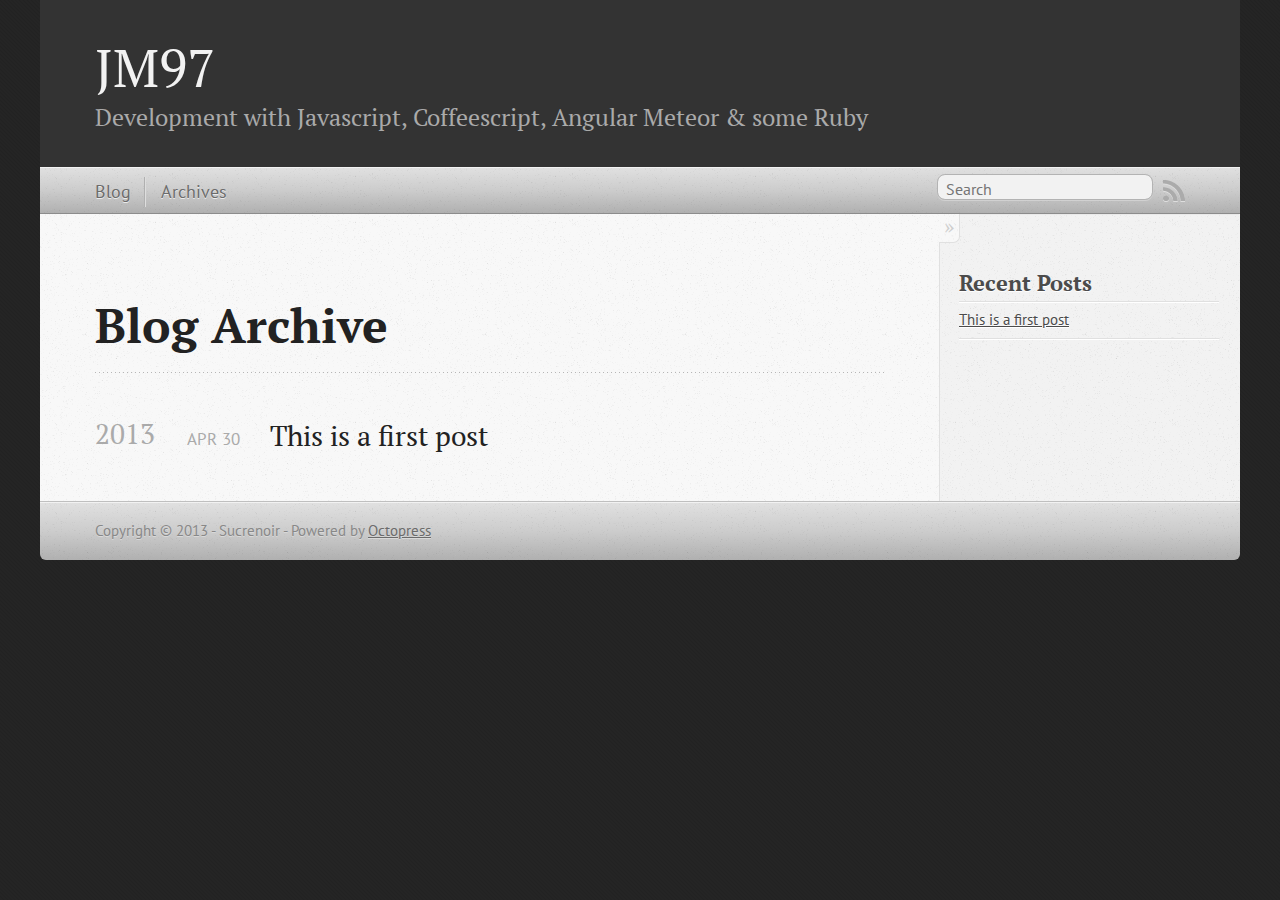
<file: blog/archives/index.html>
<!DOCTYPE html>
<!--[if IEMobile 7 ]><html class="no-js iem7"><![endif]-->
<!--[if lt IE 9]><html class="no-js lte-ie8"><![endif]-->
<!--[if (gt IE 8)|(gt IEMobile 7)|!(IEMobile)|!(IE)]><!--><html class="no-js" lang="en"><!--<![endif]-->
<head>
  <meta charset="utf-8">
  <title>Blog Archive - JM97</title>
  <meta name="author" content="Sucrenoir">

  
  <meta name="description" content=" Blog Archive 2013 This is a first post
Apr 30 2013 Recent Posts This is a first post ">
  

  <!-- http://t.co/dKP3o1e -->
  <meta name="HandheldFriendly" content="True">
  <meta name="MobileOptimized" content="320">
  <meta name="viewport" content="width=device-width, initial-scale=1">

  
  <link rel="canonical" href="http://iesta.github.io/blog/archives">
  <link href="/favicon.png" rel="icon">
  <link href="/stylesheets/screen.css" media="screen, projection" rel="stylesheet" type="text/css">
  <link href="/atom.xml" rel="alternate" title="JM97" type="application/atom+xml">
  <script src="/javascripts/modernizr-2.0.js"></script>
  <script src="//ajax.googleapis.com/ajax/libs/jquery/1.9.1/jquery.min.js"></script>
  <script>!window.jQuery && document.write(unescape('%3Cscript src="./javascripts/lib/jquery.min.js"%3E%3C/script%3E'))</script>
  <script src="/javascripts/octopress.js" type="text/javascript"></script>
  <!--Fonts from Google"s Web font directory at http://google.com/webfonts -->
<link href="http://fonts.googleapis.com/css?family=PT+Serif:regular,italic,bold,bolditalic" rel="stylesheet" type="text/css">
<link href="http://fonts.googleapis.com/css?family=PT+Sans:regular,italic,bold,bolditalic" rel="stylesheet" type="text/css">

  

</head>

<body   >
  <header role="banner"><hgroup>
  <h1><a href="/">JM97</a></h1>
  
    <h2>Development with Javascript, Coffeescript, Angular Meteor & some Ruby</h2>
  
</hgroup>

</header>
  <nav role="navigation"><ul class="subscription" data-subscription="rss">
  <li><a href="/atom.xml" rel="subscribe-rss" title="subscribe via RSS">RSS</a></li>
  
</ul>
  
<form action="http://google.com/search" method="get">
  <fieldset role="search">
    <input type="hidden" name="q" value="site:iesta.github.io" />
    <input class="search" type="text" name="q" results="0" placeholder="Search"/>
  </fieldset>
</form>
  
<ul class="main-navigation">
  <li><a href="/">Blog</a></li>
  <li><a href="/blog/archives">Archives</a></li>
</ul>

</nav>
  <div id="main">
    <div id="content">
      <div>
<article role="article">
  
  <header>
    <h1 class="entry-title">Blog Archive</h1>
    
  </header>
  
  <div id="blog-archives">



  
  <h2>2013</h2>

<article>
  
<h1><a href="/blog/2013/04/30/this-is-a-first-post/">This is a first post</a></h1>
<time datetime="2013-04-30T10:49:00+02:00" pubdate><span class='month'>Apr</span> <span class='day'>30</span> <span class='year'>2013</span></time>


</article>

</div>

  
</article>

</div>

<aside class="sidebar">
  
    <section>
  <h1>Recent Posts</h1>
  <ul id="recent_posts">
    
      <li class="post">
        <a href="/blog/2013/04/30/this-is-a-first-post/">This is a first post</a>
      </li>
    
  </ul>
</section>





  
</aside>


    </div>
  </div>
  <footer role="contentinfo"><p>
  Copyright &copy; 2013 - Sucrenoir -
  <span class="credit">Powered by <a href="http://octopress.org">Octopress</a></span>
</p>

</footer>
  







  <script type="text/javascript">
    (function(){
      var twitterWidgets = document.createElement('script');
      twitterWidgets.type = 'text/javascript';
      twitterWidgets.async = true;
      twitterWidgets.src = 'http://platform.twitter.com/widgets.js';
      document.getElementsByTagName('head')[0].appendChild(twitterWidgets);
    })();
  </script>





</body>
</html>
</file>
<file: stylesheets/screen.css>
html,body,div,span,applet,object,iframe,h1,h2,h3,h4,h5,h6,p,blockquote,pre,a,abbr,acronym,address,big,cite,code,del,dfn,em,img,ins,kbd,q,s,samp,small,strike,strong,sub,sup,tt,var,b,u,i,center,dl,dt,dd,ol,ul,li,fieldset,form,label,legend,table,caption,tbody,tfoot,thead,tr,th,td,article,aside,canvas,details,embed,figure,figcaption,footer,header,hgroup,menu,nav,output,ruby,section,summary,time,mark,audio,video{margin:0;padding:0;border:0;font:inherit;font-size:100%;vertical-align:baseline}html{line-height:1}ol,ul{list-style:none}table{border-collapse:collapse;border-spacing:0}caption,th,td{text-align:left;font-weight:normal;vertical-align:middle}q,blockquote{quotes:none}q:before,q:after,blockquote:before,blockquote:after{content:"";content:none}a img{border:none}article,aside,details,figcaption,figure,footer,header,hgroup,menu,nav,section,summary{display:block}article,aside,details,figcaption,figure,footer,header,hgroup,menu,nav,section,summary{display:block}a{color:#1863a1}a:visited{color:#751590}a:focus{color:#0181eb}a:hover{color:#0181eb}a:active{color:#01579f}aside.sidebar a{color:#1863a1}aside.sidebar a:focus{color:#0181eb}aside.sidebar a:hover{color:#0181eb}aside.sidebar a:active{color:#01579f}a{-webkit-transition:color 0.3s;-moz-transition:color 0.3s;-o-transition:color 0.3s;transition:color 0.3s}html{background:#252525 url('/images/line-tile.png?1367315190') top left}body>div{background:#f2f2f2 url('/images/noise.png?1367315190') top left;border-bottom:1px solid #bfbfbf}body>div>div{background:#f8f8f8 url('/images/noise.png?1367315190') top left;border-right:1px solid #e0e0e0}.heading,body>header h1,h1,h2,h3,h4,h5,h6{font-family:"PT Serif","Georgia","Helvetica Neue",Arial,sans-serif}.sans,body>header h2,article header p.meta,article>footer,#content .blog-index footer,html .gist .gist-file .gist-meta,#blog-archives a.category,#blog-archives time,aside.sidebar section,body>footer{font-family:"PT Sans","Helvetica Neue",Arial,sans-serif}.serif,body,#content .blog-index a[rel=full-article]{font-family:"PT Serif",Georgia,Times,"Times New Roman",serif}.mono,pre,code,tt,p code,li code{font-family:Menlo,Monaco,"Andale Mono","lucida console","Courier New",monospace}body>header h1{font-size:2.2em;font-family:"PT Serif","Georgia","Helvetica Neue",Arial,sans-serif;font-weight:normal;line-height:1.2em;margin-bottom:0.6667em}body>header h2{font-family:"PT Serif","Georgia","Helvetica Neue",Arial,sans-serif}body{line-height:1.5em;color:#222}h1{font-size:2.2em;line-height:1.2em}@media only screen and (min-width: 992px){body{font-size:1.15em}h1{font-size:2.6em;line-height:1.2em}}h1,h2,h3,h4,h5,h6{text-rendering:optimizelegibility;margin-bottom:1em;font-weight:bold}h2,section h1{font-size:1.5em}h3,section h2,section section h1{font-size:1.3em}h4,section h3,section section h2,section section section h1{font-size:1em}h5,section h4,section section h3{font-size:.9em}h6,section h5,section section h4,section section section h3{font-size:.8em}p,article blockquote,ul,ol{margin-bottom:1.5em}ul{list-style-type:disc}ul ul{list-style-type:circle;margin-bottom:0px}ul ul ul{list-style-type:square;margin-bottom:0px}ol{list-style-type:decimal}ol ol{list-style-type:lower-alpha;margin-bottom:0px}ol ol ol{list-style-type:lower-roman;margin-bottom:0px}ul,ul ul,ul ol,ol,ol ul,ol ol{margin-left:1.3em}ul ul,ul ol,ol ul,ol ol{margin-bottom:0em}strong{font-weight:bold}em{font-style:italic}sup,sub{font-size:0.8em;position:relative;display:inline-block}sup{top:-0.5em}sub{bottom:-0.5em}q{font-style:italic}q:before{content:"\201C"}q:after{content:"\201D"}em,dfn{font-style:italic}strong,dfn{font-weight:bold}del,s{text-decoration:line-through}abbr,acronym{border-bottom:1px dotted;cursor:help}sub,sup{line-height:0}hr{margin-bottom:0.2em}small{font-size:.8em}big{font-size:1.2em}article blockquote{font-style:italic;position:relative;font-size:1.2em;line-height:1.5em;padding-left:1em;border-left:4px solid rgba(170,170,170,0.5)}article blockquote cite{font-style:italic}article blockquote cite a{color:#aaa !important;word-wrap:break-word}article blockquote cite:before{content:'\2014';padding-right:.3em;padding-left:.3em;color:#aaa}@media only screen and (min-width: 992px){article blockquote{padding-left:1.5em;border-left-width:4px}}.pullquote-right:before,.pullquote-left:before{padding:0;border:none;content:attr(data-pullquote);float:right;width:45%;margin:.5em 0 1em 1.5em;position:relative;top:7px;font-size:1.4em;line-height:1.45em}.pullquote-left:before{float:left;margin:.5em 1.5em 1em 0}.force-wrap,article a,aside.sidebar a{white-space:-moz-pre-wrap;white-space:-pre-wrap;white-space:-o-pre-wrap;white-space:pre-wrap;word-wrap:break-word}.group,body>header,body>nav,body>footer,body #content>article,body #content>div>article,body #content>div>section,body div.pagination,aside.sidebar,#main,#content,.sidebar{*zoom:1}.group:after,body>header:after,body>nav:after,body>footer:after,body #content>article:after,body #content>div>article:after,body #content>div>section:after,body div.pagination:after,aside.sidebar:after,#main:after,#content:after,.sidebar:after{content:"";display:table;clear:both}body{-webkit-text-size-adjust:none;max-width:1200px;position:relative;margin:0 auto}body>header,body>nav,body>footer,body #content>article,body #content>div>article,body #content>div>section{padding-left:18px;padding-right:18px}@media only screen and (min-width: 480px){body>header,body>nav,body>footer,body #content>article,body #content>div>article,body #content>div>section{padding-left:25px;padding-right:25px}}@media only screen and (min-width: 768px){body>header,body>nav,body>footer,body #content>article,body #content>div>article,body #content>div>section{padding-left:35px;padding-right:35px}}@media only screen and (min-width: 992px){body>header,body>nav,body>footer,body #content>article,body #content>div>article,body #content>div>section{padding-left:55px;padding-right:55px}}body div.pagination{margin-left:18px;margin-right:18px}@media only screen and (min-width: 480px){body div.pagination{margin-left:25px;margin-right:25px}}@media only screen and (min-width: 768px){body div.pagination{margin-left:35px;margin-right:35px}}@media only screen and (min-width: 992px){body div.pagination{margin-left:55px;margin-right:55px}}body>header{font-size:1em;padding-top:1.5em;padding-bottom:1.5em}#content{overflow:hidden}#content>div,#content>article{width:100%}aside.sidebar{float:none;padding:0 18px 1px;background-color:#f7f7f7;border-top:1px solid #e0e0e0}.flex-content,article img,article video,article .flash-video,aside.sidebar img{max-width:100%;height:auto}.basic-alignment.left,article img.left,article video.left,article .left.flash-video,aside.sidebar img.left{float:left;margin-right:1.5em}.basic-alignment.right,article img.right,article video.right,article .right.flash-video,aside.sidebar img.right{float:right;margin-left:1.5em}.basic-alignment.center,article img.center,article video.center,article .center.flash-video,aside.sidebar img.center{display:block;margin:0 auto 1.5em}.basic-alignment.left,article img.left,article video.left,article .left.flash-video,aside.sidebar img.left,.basic-alignment.right,article img.right,article video.right,article .right.flash-video,aside.sidebar img.right{margin-bottom:.8em}.toggle-sidebar,.no-sidebar .toggle-sidebar{display:none}@media only screen and (min-width: 750px){body.sidebar-footer aside.sidebar{float:none;width:auto;clear:left;margin:0;padding:0 35px 1px;background-color:#f7f7f7;border-top:1px solid #eaeaea}body.sidebar-footer aside.sidebar section.odd,body.sidebar-footer aside.sidebar section.even{float:left;width:48%}body.sidebar-footer aside.sidebar section.odd{margin-left:0}body.sidebar-footer aside.sidebar section.even{margin-left:4%}body.sidebar-footer aside.sidebar.thirds section{width:30%;margin-left:5%}body.sidebar-footer aside.sidebar.thirds section.first{margin-left:0;clear:both}}body.sidebar-footer #content{margin-right:0px}body.sidebar-footer .toggle-sidebar{display:none}@media only screen and (min-width: 550px){body>header{font-size:1em}}@media only screen and (min-width: 750px){aside.sidebar{float:none;width:auto;clear:left;margin:0;padding:0 35px 1px;background-color:#f7f7f7;border-top:1px solid #eaeaea}aside.sidebar section.odd,aside.sidebar section.even{float:left;width:48%}aside.sidebar section.odd{margin-left:0}aside.sidebar section.even{margin-left:4%}aside.sidebar.thirds section{width:30%;margin-left:5%}aside.sidebar.thirds section.first{margin-left:0;clear:both}}@media only screen and (min-width: 768px){body{-webkit-text-size-adjust:auto}body>header{font-size:1.2em}#main{padding:0;margin:0 auto}#content{overflow:visible;margin-right:240px;position:relative}.no-sidebar #content{margin-right:0;border-right:0}.collapse-sidebar #content{margin-right:20px}#content>div,#content>article{padding-top:17.5px;padding-bottom:17.5px;float:left}aside.sidebar{width:210px;padding:0 15px 15px;background:none;clear:none;float:left;margin:0 -100% 0 0}aside.sidebar section{width:auto;margin-left:0}aside.sidebar section.odd,aside.sidebar section.even{float:none;width:auto;margin-left:0}.collapse-sidebar aside.sidebar{float:none;width:auto;clear:left;margin:0;padding:0 35px 1px;background-color:#f7f7f7;border-top:1px solid #eaeaea}.collapse-sidebar aside.sidebar section.odd,.collapse-sidebar aside.sidebar section.even{float:left;width:48%}.collapse-sidebar aside.sidebar section.odd{margin-left:0}.collapse-sidebar aside.sidebar section.even{margin-left:4%}.collapse-sidebar aside.sidebar.thirds section{width:30%;margin-left:5%}.collapse-sidebar aside.sidebar.thirds section.first{margin-left:0;clear:both}}@media only screen and (min-width: 992px){body>header{font-size:1.3em}#content{margin-right:300px}#content>div,#content>article{padding-top:27.5px;padding-bottom:27.5px}aside.sidebar{width:260px;padding:1.2em 20px 20px}.collapse-sidebar aside.sidebar{padding-left:55px;padding-right:55px}}@media only screen and (min-width: 768px){ul,ol{margin-left:0}}body>header{background:#333}body>header h1{display:inline-block;margin:0}body>header h1 a,body>header h1 a:visited,body>header h1 a:hover{color:#f2f2f2;text-decoration:none}body>header h2{margin:.2em 0 0;font-size:1em;color:#aaa;font-weight:normal}body>nav{position:relative;background-color:#ccc;background:url('/images/noise.png?1367315190'),-webkit-gradient(linear, 50% 0%, 50% 100%, color-stop(0%, #e0e0e0), color-stop(50%, #cccccc), color-stop(100%, #b0b0b0));background:url('/images/noise.png?1367315190'),-webkit-linear-gradient(#e0e0e0,#cccccc,#b0b0b0);background:url('/images/noise.png?1367315190'),-moz-linear-gradient(#e0e0e0,#cccccc,#b0b0b0);background:url('/images/noise.png?1367315190'),-o-linear-gradient(#e0e0e0,#cccccc,#b0b0b0);background:url('/images/noise.png?1367315190'),linear-gradient(#e0e0e0,#cccccc,#b0b0b0);border-top:1px solid #f2f2f2;border-bottom:1px solid #8c8c8c;padding-top:.35em;padding-bottom:.35em}body>nav form{-webkit-background-clip:padding;-moz-background-clip:padding;background-clip:padding-box;margin:0;padding:0}body>nav form .search{padding:.3em .5em 0;font-size:.85em;font-family:"PT Sans","Helvetica Neue",Arial,sans-serif;line-height:1.1em;width:95%;-webkit-border-radius:0.5em;-moz-border-radius:0.5em;-ms-border-radius:0.5em;-o-border-radius:0.5em;border-radius:0.5em;-webkit-background-clip:padding;-moz-background-clip:padding;background-clip:padding-box;-webkit-box-shadow:#d1d1d1 0 1px;-moz-box-shadow:#d1d1d1 0 1px;box-shadow:#d1d1d1 0 1px;background-color:#f2f2f2;border:1px solid #b3b3b3;color:#888}body>nav form .search:focus{color:#444;border-color:#80b1df;-webkit-box-shadow:#80b1df 0 0 4px,#80b1df 0 0 3px inset;-moz-box-shadow:#80b1df 0 0 4px,#80b1df 0 0 3px inset;box-shadow:#80b1df 0 0 4px,#80b1df 0 0 3px inset;background-color:#fff;outline:none}body>nav fieldset[role=search]{float:right;width:48%}body>nav fieldset.mobile-nav{float:left;width:48%}body>nav fieldset.mobile-nav select{width:100%;font-size:.8em;border:1px solid #888}body>nav ul{display:none}@media only screen and (min-width: 550px){body>nav{font-size:.9em}body>nav ul{margin:0;padding:0;border:0;overflow:hidden;*zoom:1;float:left;display:block;padding-top:.15em}body>nav ul li{list-style-image:none;list-style-type:none;margin-left:0;white-space:nowrap;display:inline;float:left;padding-left:0;padding-right:0}body>nav ul li:first-child,body>nav ul li.first{padding-left:0}body>nav ul li:last-child{padding-right:0}body>nav ul li.last{padding-right:0}body>nav ul.subscription{margin-left:.8em;float:right}body>nav ul.subscription li:last-child a{padding-right:0}body>nav ul li{margin:0}body>nav a{color:#6b6b6b;font-family:"PT Sans","Helvetica Neue",Arial,sans-serif;text-shadow:#ebebeb 0 1px;float:left;text-decoration:none;font-size:1.1em;padding:.1em 0;line-height:1.5em}body>nav a:visited{color:#6b6b6b}body>nav a:hover{color:#2b2b2b}body>nav li+li{border-left:1px solid #b0b0b0;margin-left:.8em}body>nav li+li a{padding-left:.8em;border-left:1px solid #dedede}body>nav form{float:right;text-align:left;padding-left:.8em;width:175px}body>nav form .search{width:93%;font-size:.95em;line-height:1.2em}body>nav ul[data-subscription$=email]+form{width:97px}body>nav ul[data-subscription$=email]+form .search{width:91%}body>nav fieldset.mobile-nav{display:none}body>nav fieldset[role=search]{width:99%}}@media only screen and (min-width: 992px){body>nav form{width:215px}body>nav ul[data-subscription$=email]+form{width:147px}}.no-placeholder body>nav .search{background:#f2f2f2 url('/images/search.png?1367315190') 0.3em 0.25em no-repeat;text-indent:1.3em}@media only screen and (min-width: 550px){.maskImage body>nav ul[data-subscription$=email]+form{width:123px}}@media only screen and (min-width: 992px){.maskImage body>nav ul[data-subscription$=email]+form{width:173px}}.maskImage ul.subscription{position:relative;top:.2em}.maskImage ul.subscription li,.maskImage ul.subscription a{border:0;padding:0}.maskImage a[rel=subscribe-rss]{position:relative;top:0px;text-indent:-999999em;background-color:#dedede;border:0;padding:0}.maskImage a[rel=subscribe-rss],.maskImage a[rel=subscribe-rss]:after{-webkit-mask-image:url('/images/rss.png?1367315190');-moz-mask-image:url('/images/rss.png?1367315190');-ms-mask-image:url('/images/rss.png?1367315190');-o-mask-image:url('/images/rss.png?1367315190');mask-image:url('/images/rss.png?1367315190');-webkit-mask-repeat:no-repeat;-moz-mask-repeat:no-repeat;-ms-mask-repeat:no-repeat;-o-mask-repeat:no-repeat;mask-repeat:no-repeat;width:22px;height:22px}.maskImage a[rel=subscribe-rss]:after{content:"";position:absolute;top:-1px;left:0;background-color:#ababab}.maskImage a[rel=subscribe-rss]:hover:after{background-color:#9e9e9e}.maskImage a[rel=subscribe-email]{position:relative;top:0px;text-indent:-999999em;background-color:#dedede;border:0;padding:0}.maskImage a[rel=subscribe-email],.maskImage a[rel=subscribe-email]:after{-webkit-mask-image:url('/images/email.png?1367315190');-moz-mask-image:url('/images/email.png?1367315190');-ms-mask-image:url('/images/email.png?1367315190');-o-mask-image:url('/images/email.png?1367315190');mask-image:url('/images/email.png?1367315190');-webkit-mask-repeat:no-repeat;-moz-mask-repeat:no-repeat;-ms-mask-repeat:no-repeat;-o-mask-repeat:no-repeat;mask-repeat:no-repeat;width:28px;height:22px}.maskImage a[rel=subscribe-email]:after{content:"";position:absolute;top:-1px;left:0;background-color:#ababab}.maskImage a[rel=subscribe-email]:hover:after{background-color:#9e9e9e}article{padding-top:1em}article header{position:relative;padding-top:2em;padding-bottom:1em;margin-bottom:1em;background:url('[data-uri]') bottom left repeat-x}article header h1{margin:0}article header h1 a{text-decoration:none}article header h1 a:hover{text-decoration:underline}article header p{font-size:.9em;color:#aaa;margin:0}article header p.meta{text-transform:uppercase;position:absolute;top:0}@media only screen and (min-width: 768px){article header{margin-bottom:1.5em;padding-bottom:1em;background:url('[data-uri]') bottom left repeat-x}}article h2{padding-top:0.8em;background:url('[data-uri]') top left repeat-x}.entry-content article h2:first-child,article header+h2{padding-top:0}article h2:first-child,article header+h2{background:none}article .feature{padding-top:.5em;margin-bottom:1em;padding-bottom:1em;background:url('[data-uri]') bottom left repeat-x;font-size:2.0em;font-style:italic;line-height:1.3em}article img,article video,article .flash-video{-webkit-border-radius:0.3em;-moz-border-radius:0.3em;-ms-border-radius:0.3em;-o-border-radius:0.3em;border-radius:0.3em;-webkit-box-shadow:rgba(0,0,0,0.15) 0 1px 4px;-moz-box-shadow:rgba(0,0,0,0.15) 0 1px 4px;box-shadow:rgba(0,0,0,0.15) 0 1px 4px;-webkit-box-sizing:border-box;-moz-box-sizing:border-box;box-sizing:border-box;border:#fff 0.5em solid}article video,article .flash-video{margin:0 auto 1.5em}article video{display:block;width:100%}article .flash-video>div{position:relative;display:block;padding-bottom:56.25%;padding-top:1px;height:0;overflow:hidden}article .flash-video>div iframe,article .flash-video>div object,article .flash-video>div embed{position:absolute;top:0;left:0;width:100%;height:100%}article>footer{padding-bottom:2.5em;margin-top:2em}article>footer p.meta{margin-bottom:.8em;font-size:.85em;clear:both;overflow:hidden}.blog-index article+article{background:url('[data-uri]') top left repeat-x}#content .blog-index{padding-top:0;padding-bottom:0}#content .blog-index article{padding-top:2em}#content .blog-index article header{background:none;padding-bottom:0}#content .blog-index article h1{font-size:2.2em}#content .blog-index article h1 a{color:inherit}#content .blog-index article h1 a:hover{color:#0181eb}#content .blog-index a[rel=full-article]{background:#ebebeb;display:inline-block;padding:.4em .8em;margin-right:.5em;text-decoration:none;color:#666;-webkit-transition:background-color 0.5s;-moz-transition:background-color 0.5s;-o-transition:background-color 0.5s;transition:background-color 0.5s}#content .blog-index a[rel=full-article]:hover{background:#0181eb;text-shadow:none;color:#f8f8f8}#content .blog-index footer{margin-top:1em}.separator,article>footer .byline+time:before,article>footer time+time:before,article>footer .comments:before,article>footer .byline ~ .categories:before{content:"\2022 ";padding:0 .4em 0 .2em;display:inline-block}#content div.pagination{text-align:center;font-size:.95em;position:relative;background:url('[data-uri]') top left repeat-x;padding-top:1.5em;padding-bottom:1.5em}#content div.pagination a{text-decoration:none;color:#aaa}#content div.pagination a.prev{position:absolute;left:0}#content div.pagination a.next{position:absolute;right:0}#content div.pagination a:hover{color:#0181eb}#content div.pagination a[href*=archive]:before,#content div.pagination a[href*=archive]:after{content:'\2014';padding:0 .3em}p.meta+.sharing{padding-top:1em;padding-left:0;background:url('[data-uri]') top left repeat-x}#fb-root{display:none}.highlight,html .gist .gist-file .gist-syntax .gist-highlight{border:1px solid #05232b !important}.highlight table td.code,html .gist .gist-file .gist-syntax .gist-highlight table td.code{width:100%}.highlight .line-numbers,html .gist .gist-file .gist-syntax .highlight .line_numbers{text-align:right;font-size:13px;line-height:1.45em;background:#073642 url('/images/noise.png?1367315190') top left !important;border-right:1px solid #00232c !important;-webkit-box-shadow:#083e4b -1px 0 inset;-moz-box-shadow:#083e4b -1px 0 inset;box-shadow:#083e4b -1px 0 inset;text-shadow:#021014 0 -1px;padding:.8em !important;-webkit-border-radius:0;-moz-border-radius:0;-ms-border-radius:0;-o-border-radius:0;border-radius:0}.highlight .line-numbers span,html .gist .gist-file .gist-syntax .highlight .line_numbers span{color:#586e75 !important}figure.code,.gist-file,pre{-webkit-box-shadow:rgba(0,0,0,0.06) 0 0 10px;-moz-box-shadow:rgba(0,0,0,0.06) 0 0 10px;box-shadow:rgba(0,0,0,0.06) 0 0 10px}figure.code .highlight pre,.gist-file .highlight pre,pre .highlight pre{-webkit-box-shadow:none;-moz-box-shadow:none;box-shadow:none}.gist .highlight *::-moz-selection,figure.code .highlight *::-moz-selection{background:#386774;color:inherit;text-shadow:#002b36 0 1px}.gist .highlight *::-webkit-selection,figure.code .highlight *::-webkit-selection{background:#386774;color:inherit;text-shadow:#002b36 0 1px}.gist .highlight *::selection,figure.code .highlight *::selection{background:#386774;color:inherit;text-shadow:#002b36 0 1px}html .gist .gist-file{margin-bottom:1.8em;position:relative;border:none;padding-top:26px !important}html .gist .gist-file .highlight{margin-bottom:0}html .gist .gist-file .gist-syntax{border-bottom:0 !important;background:none !important}html .gist .gist-file .gist-syntax .gist-highlight{background:#002b36 !important}html .gist .gist-file .gist-syntax .highlight pre{padding:0}html .gist .gist-file .gist-meta{padding:.6em 0.8em;border:1px solid #083e4b !important;color:#586e75;font-size:.7em !important;background:#073642 url('/images/noise.png?1367315190') top left;line-height:1.5em}html .gist .gist-file .gist-meta a{color:#75878b !important;text-decoration:none}html .gist .gist-file .gist-meta a:hover{text-decoration:underline}html .gist .gist-file .gist-meta a:hover{color:#93a1a1 !important}html .gist .gist-file .gist-meta a[href*='#file']{position:absolute;top:0;left:0;right:-10px;color:#474747 !important}html .gist .gist-file .gist-meta a[href*='#file']:hover{color:#1863a1 !important}html .gist .gist-file .gist-meta a[href*=raw]{top:.4em}pre{background:#002b36 url('/images/noise.png?1367315190') top left;-webkit-border-radius:0.4em;-moz-border-radius:0.4em;-ms-border-radius:0.4em;-o-border-radius:0.4em;border-radius:0.4em;border:1px solid #05232b;line-height:1.45em;font-size:13px;margin-bottom:2.1em;padding:.8em 1em;color:#93a1a1;overflow:auto}h3.filename+pre{-moz-border-radius-topleft:0px;-webkit-border-top-left-radius:0px;border-top-left-radius:0px;-moz-border-radius-topright:0px;-webkit-border-top-right-radius:0px;border-top-right-radius:0px}p code,li code{display:inline-block;white-space:no-wrap;background:#fff;font-size:.8em;line-height:1.5em;color:#555;border:1px solid #ddd;-webkit-border-radius:0.4em;-moz-border-radius:0.4em;-ms-border-radius:0.4em;-o-border-radius:0.4em;border-radius:0.4em;padding:0 .3em;margin:-1px 0}p pre code,li pre code{font-size:1em !important;background:none;border:none}.pre-code,html .gist .gist-file .gist-syntax .highlight pre,.highlight code{font-family:Menlo,Monaco,"Andale Mono","lucida console","Courier New",monospace !important;overflow:scroll;overflow-y:hidden;display:block;padding:.8em;overflow-x:auto;line-height:1.45em;background:#002b36 url('/images/noise.png?1367315190') top left !important;color:#93a1a1 !important}.pre-code span,html .gist .gist-file .gist-syntax .highlight pre span,.highlight code span{color:#93a1a1 !important}.pre-code span,html .gist .gist-file .gist-syntax .highlight pre span,.highlight code span{font-style:normal !important;font-weight:normal !important}.pre-code .c,html .gist .gist-file .gist-syntax .highlight pre .c,.highlight code .c{color:#586e75 !important;font-style:italic !important}.pre-code .cm,html .gist .gist-file .gist-syntax .highlight pre .cm,.highlight code .cm{color:#586e75 !important;font-style:italic !important}.pre-code .cp,html .gist .gist-file .gist-syntax .highlight pre .cp,.highlight code .cp{color:#586e75 !important;font-style:italic !important}.pre-code .c1,html .gist .gist-file .gist-syntax .highlight pre .c1,.highlight code .c1{color:#586e75 !important;font-style:italic !important}.pre-code .cs,html .gist .gist-file .gist-syntax .highlight pre .cs,.highlight code .cs{color:#586e75 !important;font-weight:bold !important;font-style:italic !important}.pre-code .err,html .gist .gist-file .gist-syntax .highlight pre .err,.highlight code .err{color:#dc322f !important;background:none !important}.pre-code .k,html .gist .gist-file .gist-syntax .highlight pre .k,.highlight code .k{color:#cb4b16 !important}.pre-code .o,html .gist .gist-file .gist-syntax .highlight pre .o,.highlight code .o{color:#93a1a1 !important;font-weight:bold !important}.pre-code .p,html .gist .gist-file .gist-syntax .highlight pre .p,.highlight code .p{color:#93a1a1 !important}.pre-code .ow,html .gist .gist-file .gist-syntax .highlight pre .ow,.highlight code .ow{color:#2aa198 !important;font-weight:bold !important}.pre-code .gd,html .gist .gist-file .gist-syntax .highlight pre .gd,.highlight code .gd{color:#93a1a1 !important;background-color:#372c34 !important;display:inline-block}.pre-code .gd .x,html .gist .gist-file .gist-syntax .highlight pre .gd .x,.highlight code .gd .x{color:#93a1a1 !important;background-color:#4d2d33 !important;display:inline-block}.pre-code .ge,html .gist .gist-file .gist-syntax .highlight pre .ge,.highlight code .ge{color:#93a1a1 !important;font-style:italic !important}.pre-code .gh,html .gist .gist-file .gist-syntax .highlight pre .gh,.highlight code .gh{color:#586e75 !important}.pre-code .gi,html .gist .gist-file .gist-syntax .highlight pre .gi,.highlight code .gi{color:#93a1a1 !important;background-color:#1a412b !important;display:inline-block}.pre-code .gi .x,html .gist .gist-file .gist-syntax .highlight pre .gi .x,.highlight code .gi .x{color:#93a1a1 !important;background-color:#355720 !important;display:inline-block}.pre-code .gs,html .gist .gist-file .gist-syntax .highlight pre .gs,.highlight code .gs{color:#93a1a1 !important;font-weight:bold !important}.pre-code .gu,html .gist .gist-file .gist-syntax .highlight pre .gu,.highlight code .gu{color:#6c71c4 !important}.pre-code .kc,html .gist .gist-file .gist-syntax .highlight pre .kc,.highlight code .kc{color:#859900 !important;font-weight:bold !important}.pre-code .kd,html .gist .gist-file .gist-syntax .highlight pre .kd,.highlight code .kd{color:#268bd2 !important}.pre-code .kp,html .gist .gist-file .gist-syntax .highlight pre .kp,.highlight code .kp{color:#cb4b16 !important;font-weight:bold !important}.pre-code .kr,html .gist .gist-file .gist-syntax .highlight pre .kr,.highlight code .kr{color:#d33682 !important;font-weight:bold !important}.pre-code .kt,html .gist .gist-file .gist-syntax .highlight pre .kt,.highlight code .kt{color:#2aa198 !important}.pre-code .n,html .gist .gist-file .gist-syntax .highlight pre .n,.highlight code .n{color:#268bd2 !important}.pre-code .na,html .gist .gist-file .gist-syntax .highlight pre .na,.highlight code .na{color:#268bd2 !important}.pre-code .nb,html .gist .gist-file .gist-syntax .highlight pre .nb,.highlight code .nb{color:#859900 !important}.pre-code .nc,html .gist .gist-file .gist-syntax .highlight pre .nc,.highlight code .nc{color:#d33682 !important}.pre-code .no,html .gist .gist-file .gist-syntax .highlight pre .no,.highlight code .no{color:#b58900 !important}.pre-code .nl,html .gist .gist-file .gist-syntax .highlight pre .nl,.highlight code .nl{color:#859900 !important}.pre-code .ne,html .gist .gist-file .gist-syntax .highlight pre .ne,.highlight code .ne{color:#268bd2 !important;font-weight:bold !important}.pre-code .nf,html .gist .gist-file .gist-syntax .highlight pre .nf,.highlight code .nf{color:#268bd2 !important;font-weight:bold !important}.pre-code .nn,html .gist .gist-file .gist-syntax .highlight pre .nn,.highlight code .nn{color:#b58900 !important}.pre-code .nt,html .gist .gist-file .gist-syntax .highlight pre .nt,.highlight code .nt{color:#268bd2 !important;font-weight:bold !important}.pre-code .nx,html .gist .gist-file .gist-syntax .highlight pre .nx,.highlight code .nx{color:#b58900 !important}.pre-code .vg,html .gist .gist-file .gist-syntax .highlight pre .vg,.highlight code .vg{color:#268bd2 !important}.pre-code .vi,html .gist .gist-file .gist-syntax .highlight pre .vi,.highlight code .vi{color:#268bd2 !important}.pre-code .nv,html .gist .gist-file .gist-syntax .highlight pre .nv,.highlight code .nv{color:#268bd2 !important}.pre-code .mf,html .gist .gist-file .gist-syntax .highlight pre .mf,.highlight code .mf{color:#2aa198 !important}.pre-code .m,html .gist .gist-file .gist-syntax .highlight pre .m,.highlight code .m{color:#2aa198 !important}.pre-code .mh,html .gist .gist-file .gist-syntax .highlight pre .mh,.highlight code .mh{color:#2aa198 !important}.pre-code .mi,html .gist .gist-file .gist-syntax .highlight pre .mi,.highlight code .mi{color:#2aa198 !important}.pre-code .s,html .gist .gist-file .gist-syntax .highlight pre .s,.highlight code .s{color:#2aa198 !important}.pre-code .sd,html .gist .gist-file .gist-syntax .highlight pre .sd,.highlight code .sd{color:#2aa198 !important}.pre-code .s2,html .gist .gist-file .gist-syntax .highlight pre .s2,.highlight code .s2{color:#2aa198 !important}.pre-code .se,html .gist .gist-file .gist-syntax .highlight pre .se,.highlight code .se{color:#dc322f !important}.pre-code .si,html .gist .gist-file .gist-syntax .highlight pre .si,.highlight code .si{color:#268bd2 !important}.pre-code .sr,html .gist .gist-file .gist-syntax .highlight pre .sr,.highlight code .sr{color:#2aa198 !important}.pre-code .s1,html .gist .gist-file .gist-syntax .highlight pre .s1,.highlight code .s1{color:#2aa198 !important}.pre-code div .gd,html .gist .gist-file .gist-syntax .highlight pre div .gd,.highlight code div .gd,.pre-code div .gd .x,html .gist .gist-file .gist-syntax .highlight pre div .gd .x,.highlight code div .gd .x,.pre-code div .gi,html .gist .gist-file .gist-syntax .highlight pre div .gi,.highlight code div .gi,.pre-code div .gi .x,html .gist .gist-file .gist-syntax .highlight pre div .gi .x,.highlight code div .gi .x{display:inline-block;width:100%}.highlight,.gist-highlight{margin-bottom:1.8em;background:#002b36;overflow-y:hidden;overflow-x:auto}.highlight pre,.gist-highlight pre{background:none;-webkit-border-radius:0px;-moz-border-radius:0px;-ms-border-radius:0px;-o-border-radius:0px;border-radius:0px;border:none;padding:0;margin-bottom:0}pre::-webkit-scrollbar,.highlight::-webkit-scrollbar,.gist-highlight::-webkit-scrollbar{height:.5em;background:rgba(255,255,255,0.15)}pre::-webkit-scrollbar-thumb:horizontal,.highlight::-webkit-scrollbar-thumb:horizontal,.gist-highlight::-webkit-scrollbar-thumb:horizontal{background:rgba(255,255,255,0.2);-webkit-border-radius:4px;border-radius:4px}.highlight code{background:#000}figure.code{background:none;padding:0;border:0;margin-bottom:1.5em}figure.code pre{margin-bottom:0}figure.code figcaption{position:relative}figure.code .highlight{margin-bottom:0}.code-title,html .gist .gist-file .gist-meta a[href*='#file'],h3.filename,figure.code figcaption{text-align:center;font-size:13px;line-height:2em;text-shadow:#cbcccc 0 1px 0;color:#474747;font-weight:normal;margin-bottom:0;-moz-border-radius-topleft:5px;-webkit-border-top-left-radius:5px;border-top-left-radius:5px;-moz-border-radius-topright:5px;-webkit-border-top-right-radius:5px;border-top-right-radius:5px;font-family:"Helvetica Neue", Arial, "Lucida Grande", "Lucida Sans Unicode", Lucida, sans-serif;background:#aaa url('/images/code_bg.png?1367315190') top repeat-x;border:1px solid #565656;border-top-color:#cbcbcb;border-left-color:#a5a5a5;border-right-color:#a5a5a5;border-bottom:0}.download-source,html .gist .gist-file .gist-meta a[href*=raw],figure.code figcaption a{position:absolute;right:.8em;text-decoration:none;color:#666 !important;z-index:1;font-size:13px;text-shadow:#cbcccc 0 1px 0;padding-left:3em}.download-source:hover,html .gist .gist-file .gist-meta a[href*=raw]:hover,figure.code figcaption a:hover{text-decoration:underline}#archive #content>div,#archive #content>div>article{padding-top:0}#blog-archives{color:#aaa}#blog-archives article{padding:1em 0 1em;position:relative;background:url('[data-uri]') bottom left repeat-x}#blog-archives article:last-child{background:none}#blog-archives article footer{padding:0;margin:0}#blog-archives h1{color:#222;margin-bottom:.3em}#blog-archives h2{display:none}#blog-archives h1{font-size:1.5em}#blog-archives h1 a{text-decoration:none;color:inherit;font-weight:normal;display:inline-block}#blog-archives h1 a:hover{text-decoration:underline}#blog-archives h1 a:hover{color:#0181eb}#blog-archives a.category,#blog-archives time{color:#aaa}#blog-archives .entry-content{display:none}#blog-archives time{font-size:.9em;line-height:1.2em}#blog-archives time .month,#blog-archives time .day{display:inline-block}#blog-archives time .month{text-transform:uppercase}#blog-archives p{margin-bottom:1em}#blog-archives a,#blog-archives .entry-content a{color:inherit}#blog-archives a:hover,#blog-archives .entry-content a:hover{color:#0181eb}#blog-archives a:hover{color:#0181eb}@media only screen and (min-width: 550px){#blog-archives article{margin-left:5em}#blog-archives h2{margin-bottom:.3em;font-weight:normal;display:inline-block;position:relative;top:-1px;float:left}#blog-archives h2:first-child{padding-top:.75em}#blog-archives time{position:absolute;text-align:right;left:0em;top:1.8em}#blog-archives .year{display:none}#blog-archives article{padding-left:4.5em;padding-bottom:.7em}#blog-archives a.category{line-height:1.1em}}#content>.category article{margin-left:0;padding-left:6.8em}#content>.category .year{display:inline}.side-shadow-border,aside.sidebar section h1,aside.sidebar li{-webkit-box-shadow:#fff 0 1px;-moz-box-shadow:#fff 0 1px;box-shadow:#fff 0 1px}aside.sidebar{overflow:hidden;color:#4b4b4b;text-shadow:#fff 0 1px}aside.sidebar section{font-size:.8em;line-height:1.4em;margin-bottom:1.5em}aside.sidebar section h1{margin:1.5em 0 0;padding-bottom:.2em;border-bottom:1px solid #e0e0e0}aside.sidebar section h1+p{padding-top:.4em}aside.sidebar img{-webkit-border-radius:0.3em;-moz-border-radius:0.3em;-ms-border-radius:0.3em;-o-border-radius:0.3em;border-radius:0.3em;-webkit-box-shadow:rgba(0,0,0,0.15) 0 1px 4px;-moz-box-shadow:rgba(0,0,0,0.15) 0 1px 4px;box-shadow:rgba(0,0,0,0.15) 0 1px 4px;-webkit-box-sizing:border-box;-moz-box-sizing:border-box;box-sizing:border-box;border:#fff 0.3em solid}aside.sidebar ul{margin-bottom:0.5em;margin-left:0}aside.sidebar li{list-style:none;padding:.5em 0;margin:0;border-bottom:1px solid #e0e0e0}aside.sidebar li p:last-child{margin-bottom:0}aside.sidebar a{color:inherit;-webkit-transition:color 0.5s;-moz-transition:color 0.5s;-o-transition:color 0.5s;transition:color 0.5s}aside.sidebar:hover a{color:#1863a1}aside.sidebar:hover a:hover{color:#0181eb}.aside-alt-link,#pinboard_linkroll .pin-tag{color:#7e7e7e}.aside-alt-link:hover,#pinboard_linkroll .pin-tag:hover{color:#0181eb}@media only screen and (min-width: 768px){.toggle-sidebar{outline:none;position:absolute;right:-10px;top:0;bottom:0;display:inline-block;text-decoration:none;color:#cecece;width:9px;cursor:pointer}.toggle-sidebar:hover{background:#e9e9e9;background:-webkit-gradient(linear, 0% 50%, 100% 50%, color-stop(0%, rgba(224,224,224,0.5)), color-stop(100%, rgba(224,224,224,0)));background:-webkit-linear-gradient(left, rgba(224,224,224,0.5),rgba(224,224,224,0));background:-moz-linear-gradient(left, rgba(224,224,224,0.5),rgba(224,224,224,0));background:-o-linear-gradient(left, rgba(224,224,224,0.5),rgba(224,224,224,0));background:linear-gradient(left, rgba(224,224,224,0.5),rgba(224,224,224,0))}.toggle-sidebar:after{position:absolute;right:-11px;top:0;width:20px;font-size:1.2em;line-height:1.1em;padding-bottom:.15em;-moz-border-radius-bottomright:0.3em;-webkit-border-bottom-right-radius:0.3em;border-bottom-right-radius:0.3em;text-align:center;background:#f8f8f8 url('/images/noise.png?1367315190') top left;border-bottom:1px solid #e0e0e0;border-right:1px solid #e0e0e0;content:"\00BB";text-indent:-1px}.collapse-sidebar .toggle-sidebar{text-indent:0px;right:-20px;width:19px}.collapse-sidebar .toggle-sidebar:hover{background:#e9e9e9}.collapse-sidebar .toggle-sidebar:after{border-left:1px solid #e0e0e0;text-shadow:#fff 0 1px;content:"\00AB";left:0px;right:0;text-align:center;text-indent:0;border:0;border-right-width:0;background:none}}.googleplus h1{-moz-box-shadow:none !important;-webkit-box-shadow:none !important;-o-box-shadow:none !important;box-shadow:none !important;border-bottom:0px none !important}.googleplus a{text-decoration:none;white-space:normal !important;line-height:32px}.googleplus a img{float:left;margin-right:0.5em;border:0 none}.googleplus-hidden{position:absolute;top:-1000em;left:-1000em}#pinboard_linkroll .pin-title,#pinboard_linkroll .pin-description{display:block;margin-bottom:.5em}#pinboard_linkroll .pin-tag{text-decoration:none}#pinboard_linkroll .pin-tag:hover{text-decoration:underline}#pinboard_linkroll .pin-tag:after{content:','}#pinboard_linkroll .pin-tag:last-child:after{content:''}.delicious-posts a.delicious-link{margin-bottom:.5em;display:block}.delicious-posts p{font-size:1em}body>footer{font-size:.8em;color:#888;text-shadow:#d9d9d9 0 1px;background-color:#ccc;background:url('/images/noise.png?1367315190'),-webkit-gradient(linear, 50% 0%, 50% 100%, color-stop(0%, #e0e0e0), color-stop(50%, #cccccc), color-stop(100%, #b0b0b0));background:url('/images/noise.png?1367315190'),-webkit-linear-gradient(#e0e0e0,#cccccc,#b0b0b0);background:url('/images/noise.png?1367315190'),-moz-linear-gradient(#e0e0e0,#cccccc,#b0b0b0);background:url('/images/noise.png?1367315190'),-o-linear-gradient(#e0e0e0,#cccccc,#b0b0b0);background:url('/images/noise.png?1367315190'),linear-gradient(#e0e0e0,#cccccc,#b0b0b0);border-top:1px solid #f2f2f2;position:relative;padding-top:1em;padding-bottom:1em;margin-bottom:3em;-moz-border-radius-bottomleft:0.4em;-webkit-border-bottom-left-radius:0.4em;border-bottom-left-radius:0.4em;-moz-border-radius-bottomright:0.4em;-webkit-border-bottom-right-radius:0.4em;border-bottom-right-radius:0.4em;z-index:1}body>footer a{color:#6b6b6b}body>footer a:visited{color:#6b6b6b}body>footer a:hover{color:#484848}body>footer p:last-child{margin-bottom:0}/* fancyBox v2.0.6 fancyapps.com | fancyapps.com/fancybox/#license */.fancybox-tmp iframe,.fancybox-tmp object{vertical-align:top;padding:0;margin:0}.fancybox-wrap{position:absolute;top:0;left:0;z-index:8020}.fancybox-skin{position:relative;padding:0;margin:0;background:#f9f9f9;color:#444;text-shadow:none;-webkit-border-radius:4px;-moz-border-radius:4px;-ms-border-radius:4px;-o-border-radius:4px;border-radius:4px}.fancybox-opened{z-index:8030}.fancybox-opened .fancybox-skin{-webkit-box-shadow:0 10px 25px rgba(0,0,0,0.5);-moz-box-shadow:0 10px 25px rgba(0,0,0,0.5);box-shadow:0 10px 25px rgba(0,0,0,0.5)}.fancybox-outer,.fancybox-inner{padding:0;margin:0;position:relative;outline:none}.fancybox-inner{overflow:hidden}.fancybox-type-iframe .fancybox-inner{-webkit-overflow-scrolling:touch}.fancybox-error{color:#444;font:14px/20px "Helvetica Neue",Helvetica,Arial,sans-serif;margin:0;padding:10px}.fancybox-image,.fancybox-iframe{display:block;width:100%;height:100%;border:0;padding:0;margin:0;vertical-align:top}.fancybox-image{max-width:100%;max-height:100%}#fancybox-loading,.fancybox-close,.fancybox-prev span,.fancybox-next span{background-image:url('/images/fancybox/fancybox_sprite.png?1367315085')}#fancybox-loading{position:fixed;top:50%;left:50%;margin-top:-22px;margin-left:-22px;background-position:0 -108px;opacity:0.8;cursor:pointer;z-index:8020}#fancybox-loading div{width:44px;height:44px;background:url('/images/fancybox/fancybox_loading.gif?1367315085') center center no-repeat}.fancybox-close{position:absolute;top:-18px;right:-18px;width:36px;height:36px;cursor:pointer;z-index:8040}.fancybox-nav{position:absolute;top:0;width:40%;height:100%;cursor:pointer;background:transparent url('/images/fancybox/blank.gif?1367315085');-webkit-tap-highlight-color:rgba(0,0,0,0);z-index:8040}.fancybox-prev{left:0}.fancybox-next{right:0}.fancybox-nav span{position:absolute;top:50%;width:36px;height:34px;margin-top:-18px;cursor:pointer;z-index:8040;visibility:hidden}.fancybox-prev span{left:20px;background-position:0 -36px}.fancybox-next span{right:20px;background-position:0 -72px}.fancybox-nav:hover span{visibility:visible}.fancybox-tmp{position:absolute;top:-9999px;left:-9999px;padding:0;overflow:visible;visibility:hidden}#fancybox-overlay{position:absolute;top:0;left:0;overflow:hidden;display:none;z-index:8010;background:#000}#fancybox-overlay.overlay-fixed{position:fixed;bottom:0;right:0}.fancybox-title{visibility:hidden;font:normal 13px/20px "Helvetica Neue",Helvetica,Arial,sans-serif;position:relative;text-shadow:none;z-index:8050}.fancybox-opened .fancybox-title{visibility:visible}.fancybox-title-float-wrap{position:absolute;bottom:0;right:50%;margin-bottom:-35px;z-index:8030;text-align:center}.fancybox-title-float-wrap .child{display:inline-block;margin-right:-100%;padding:2px 20px;background:transparent;background:rgba(0,0,0,0.8);text-shadow:0 1px 2px #222;color:#FFF;font-weight:bold;line-height:24px;white-space:nowrap;-webkit-border-radius:15px;-moz-border-radius:15px;-ms-border-radius:15px;-o-border-radius:15px;border-radius:15px}.fancybox-title-outside-wrap{position:relative;margin-top:10px;color:#fff}.fancybox-title-inside-wrap{margin-top:10px}.fancybox-title-over-wrap{position:absolute;bottom:0;left:0;color:#fff;padding:10px;background:#000;background:rgba(0,0,0,0.8)}
</file>
